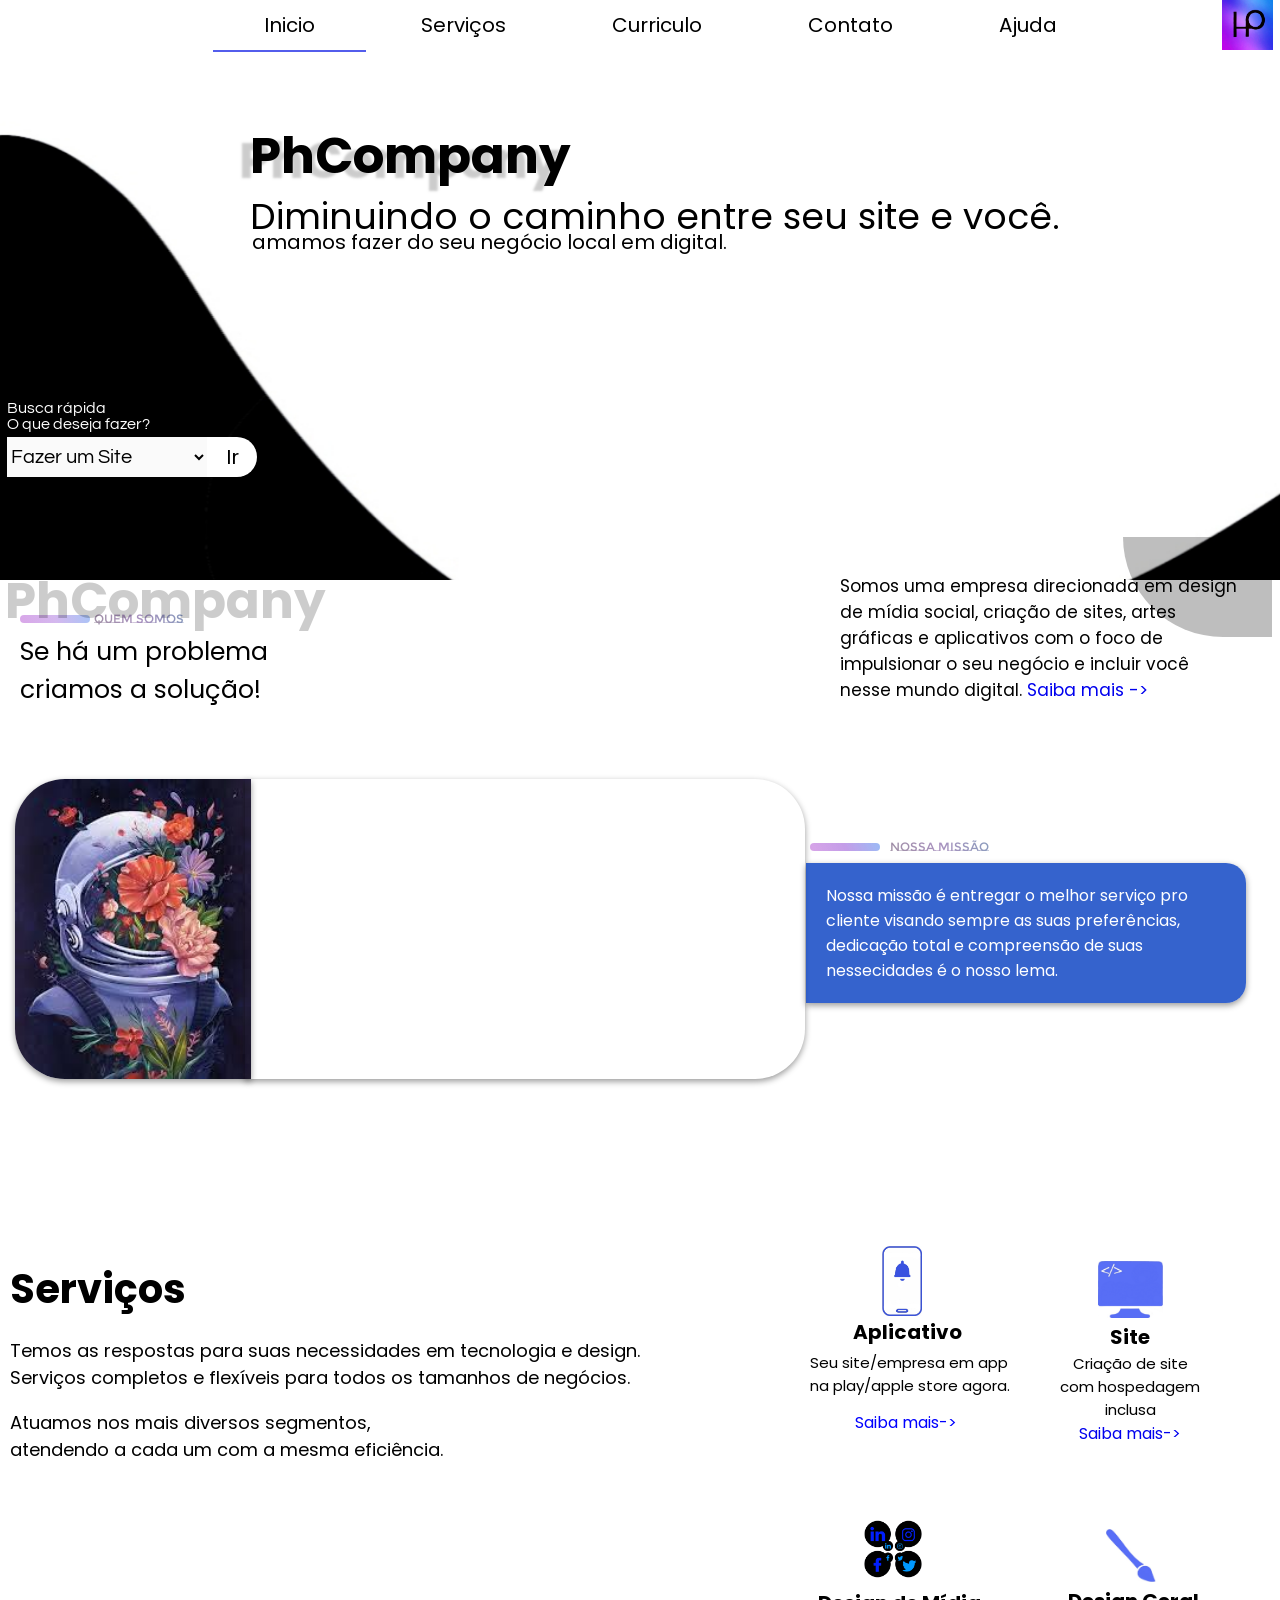
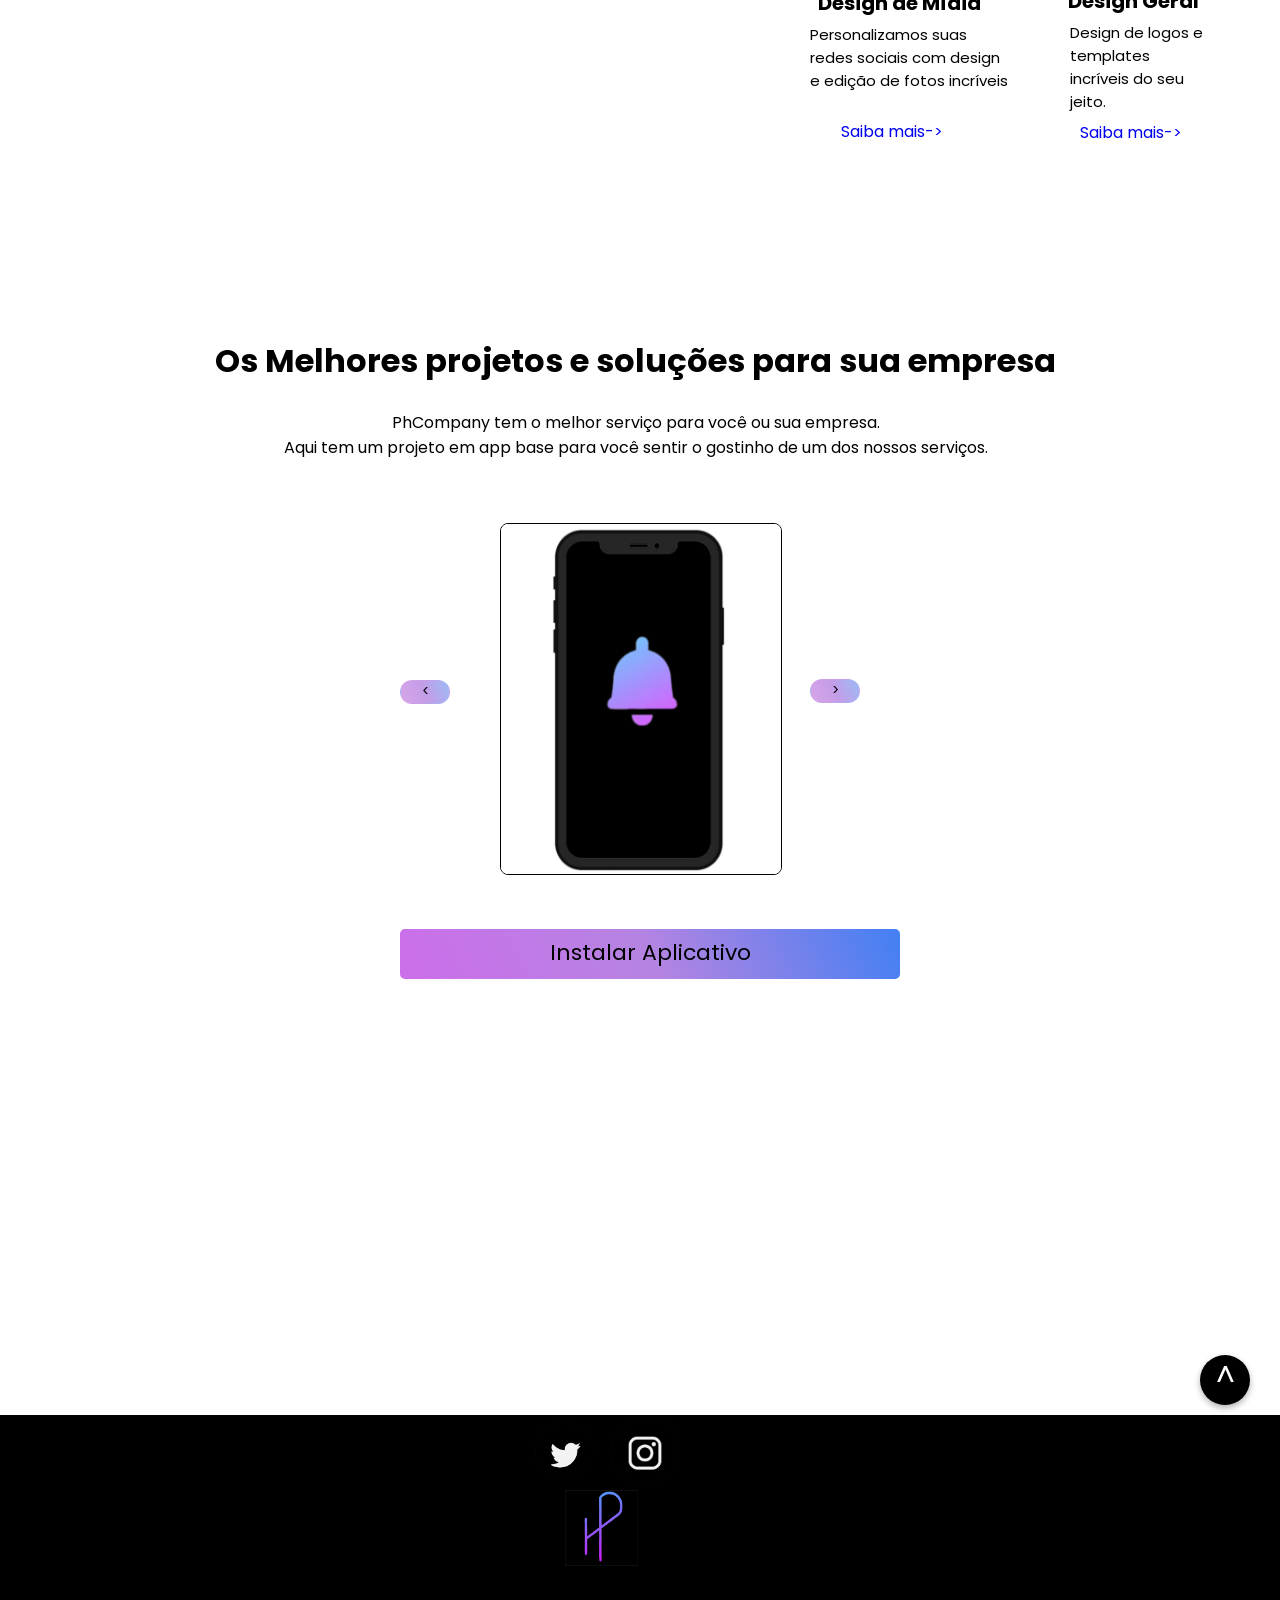
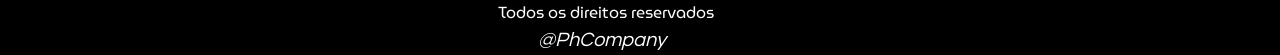
<file: index.html>
<!DOCTYPE html >
<html lang="pt-br" onload="teste()">
<head>
    <meta charset="UTF-8">
    <link rel="stylesheet" href="blog.css">
    <link href="https://fonts.googleapis.com/css2?family=Open+Sans&family=Roboto&display=swap" rel="stylesheet">
    <link href="https://fonts.googleapis.com/css2?family=Kanit:wght@300&family=Montserrat+Subrayada&family=Orbitron&family=Poppins:wght@300;400&&family=MuseoModerno:wght@300&family=Questrial&family=Raleway:wght@500&display=swap" rel="stylesheet">
    <meta name="viewport" content="width=device-width, initial-scale=1.0">
    <link style="border-radius: 100%;" rel="shortcut icon" href="logo2.jpg">
    <title>PhCompany</title>
</head>
<body onload="tamanho()">
    
    <div id="topo" >
        <ul id="topop">
            <li>
                <a id="iii" href="index.html" >Inicio</a>
            </li>
            <li>
                <a  href="serviços.html">Serviços</a>
            </li>
            <li>
                <a href="curriculo.html">Curriculo</a>
            </li>
            <li>
                <a href="contato.html">Contato</a>

            </li>
            <li>
                <a href="ajuda.html">Ajuda</a>

            </li>
        </ul>
    </div>
    <a href="https://www.instagram.com/_.phcompany._" target="_blank"><img src="logo2.jpg" alt="oi" id="topimg"></a>
    
    <img  src="topin.jpg" alt="topin" id="topin">
    <h1 id="titulofrio">PhCompany</h1>
    <h1 id="titulo">PhCompany</h1>
    <p class="ttt">
        
        
        Diminuindo o caminho entre seu site e você.
    </p>
    <br>
    <p id="poptt">
        amamos fazer do seu negócio local em digital. 
    </p>

    <div id="selec" >
        
        <select  name="oq" id="oq">
            
            <option class="opc" value="v1">Fazer um Site</option>
            <option class="opc" value="v2">Aplicativo</option>
            <option class="opc" value="v3">Design Geral</option>
            <option class="opc" value="v5">Design Mídia social</option>
        </select>
        <br>
        <p id="label">Busca rápida <br> O que deseja fazer?</p>
        
        <input type="button" id="play"  onclick="play()" value="Ir"  >
    </div>


    <br>
    <div class="topico" id="qmsomos">
        
        <p id="qmsomosp">Quem somos</p>
        <br>
        <p id="qmsomost">Se há um problema criamos a solução!</p>
        <p id="qmsomosinfo">Somos uma empresa direcionada em design de mídia social, criação de sites, artes gráficas e 
            aplicativos com o foco de impulsionar o seu negócio e incluir você nesse mundo digital. <a class="href"  target="_blank" href="serviços.html">Saiba mais -></a></p>
    </div>

    <br>
    <div class="decoration" id="blackunder"></div>
    <div class="decoration" id="blackunder2"></div>
    <br>
    <div id="contentt" >

    
        <div id="channel">
            <a href="https://www.youtube.com/channel/UC9-VW1M8GwXvrkzF152jdIA" target="_blank" ><img src="images.jpg" alt="logo" id="logoqmsomos"></a>

            <iframe id="videozinho" width="560" height="300" src="https://www.youtube.com/embed/1SSJ95ir4jY" frameborder="0" allow=" gyroscope; picture-in-picture" allowfullscreen></iframe>

        </div>
        <div class="topico" id="nossamissao"></div>
        <p class="topicop" id="nossamissaop">Nossa Missão</p>
        <div id="txtqmsomos">
            Nossa missão é entregar o melhor serviço pro cliente visando sempre as suas preferências, dedicação total e compreensão de suas nessecidades é o nosso lema.
        </div>
    </div>
    <br>
    <a  target="_blank" href="site">
        <div id="siteclass">
            
            <img src="sitel.jpg" class="image" id="siteimg" alt="site">
            <h1 id="siteclassh">Site</h1>
            <p id="siteclassp">Criação de site com hospedagem inclusa </p>
            <p class="href" name="oii">Saiba mais-></p>
        </div>
    </a>
    <br>
    <a  target="_blank" href="app">
        <div id="appclass">
            <img src="appl.jpg" alt="app" id="appimg">
            <h1 id="applh1">Aplicativo</h1>
            <p id="applclassp">Seu site/empresa em app na play/apple store agora.</p>
            
            <p class="href" name="oii" style="color:blue;" id="applhref">Saiba mais-></p>
        </div>
    </a>
    <a  target="_blank" href="designgeral">
        <div id="designgclass">
            <img src="designgerall.jpg" alt="designgeral" id="designgimg">
            <h1 id="designgh1">Design Geral</h1>
            
            <p id="designgp">Design de logos e templates incríveis do seu      jeito.</p>
            
            <p id="designgh" name="oii" class="href">Saiba mais-></p>

        </div>
    </a>
    <a  target="_blank" href="designm">
        <div id="designmclass">
            <img src="designmidial.png" id="designmimg" alt="designmidial">
            <h1 id="designmh1">Design de Mídia</h1>
            <p id="designmp">Personalizamos suas redes sociais com design e edição de fotos incríveis</p>
            <p id="designmh" name="oii" class="href">Saiba mais-></p>
        </div>
    </a>
    <div id="serviçost">
        <h1 id="serviçosh1">Serviços</h1>
        <br>
        <p class="serviçosp">Temos as respostas para suas necessidades em tecnologia e design. <br> Serviços completos e flexíveis para todos os tamanhos de negócios.
        </p><br>
        <p class="serviçosp">Atuamos nos mais diversos segmentos, <br> atendendo a cada um com a mesma eficiência.</p>
            
    </div>
    <br>
    
    <div id="projetotop">
        <div id="projetotopmarcaçao"></div>
        <h1 id="projetotoph1">Os Melhores projetos e soluções para sua empresa</h1>
        <br>
        <p id="projetotopp">PhCompany tem o melhor serviço para você ou sua empresa. </p>
        <p id="projetotopp2">Aqui tem um projeto em app base para você sentir o gostinho de um dos nossos serviços.</p>
    </div>
    <br>
    <br>
    <div id="imagensapp">
        <img src="maoprincipal.jpg" id="imagem"  width="280px" height="350px"  style="border:1px black solid;border-radius: 8px;" alt="">
        <input type="button" value="<" id="negativo" onclick="negative()">
        <input type="button" value=">" id="positivo"  onclick="positive()">
        
        <a onload="apptamanhodatela()" id="nta" href="Nout_1_1.0-1.apk" download="Nout"><div id="nt"> <p id="palavrinha">Instalar Aplicativo</p> </div></a>
    </div>
    
    <div id="fim">
       <a href=""><img id="instafim" class="fim" src="insta.png" alt="instagram"></a>
        <a href=""><img id="ttfim" class="fim" src="tt.png" alt="twiter"></a>
        <a href=""><img id="logodark"  src="nout.png" alt="logodark"></a>
        <p id="pfim" >Todos os direitos reservados</p>
        <p id="footerfim">@PhCompany</p>

    </div>
    <div id="voltar" onclick="voltar()">
        ^
    </div>
    
    <script src="blog.js"></script>
    <script src="pace.js"></script>
    <script src="bugs.js"></script>
</body>
</html>
</file>
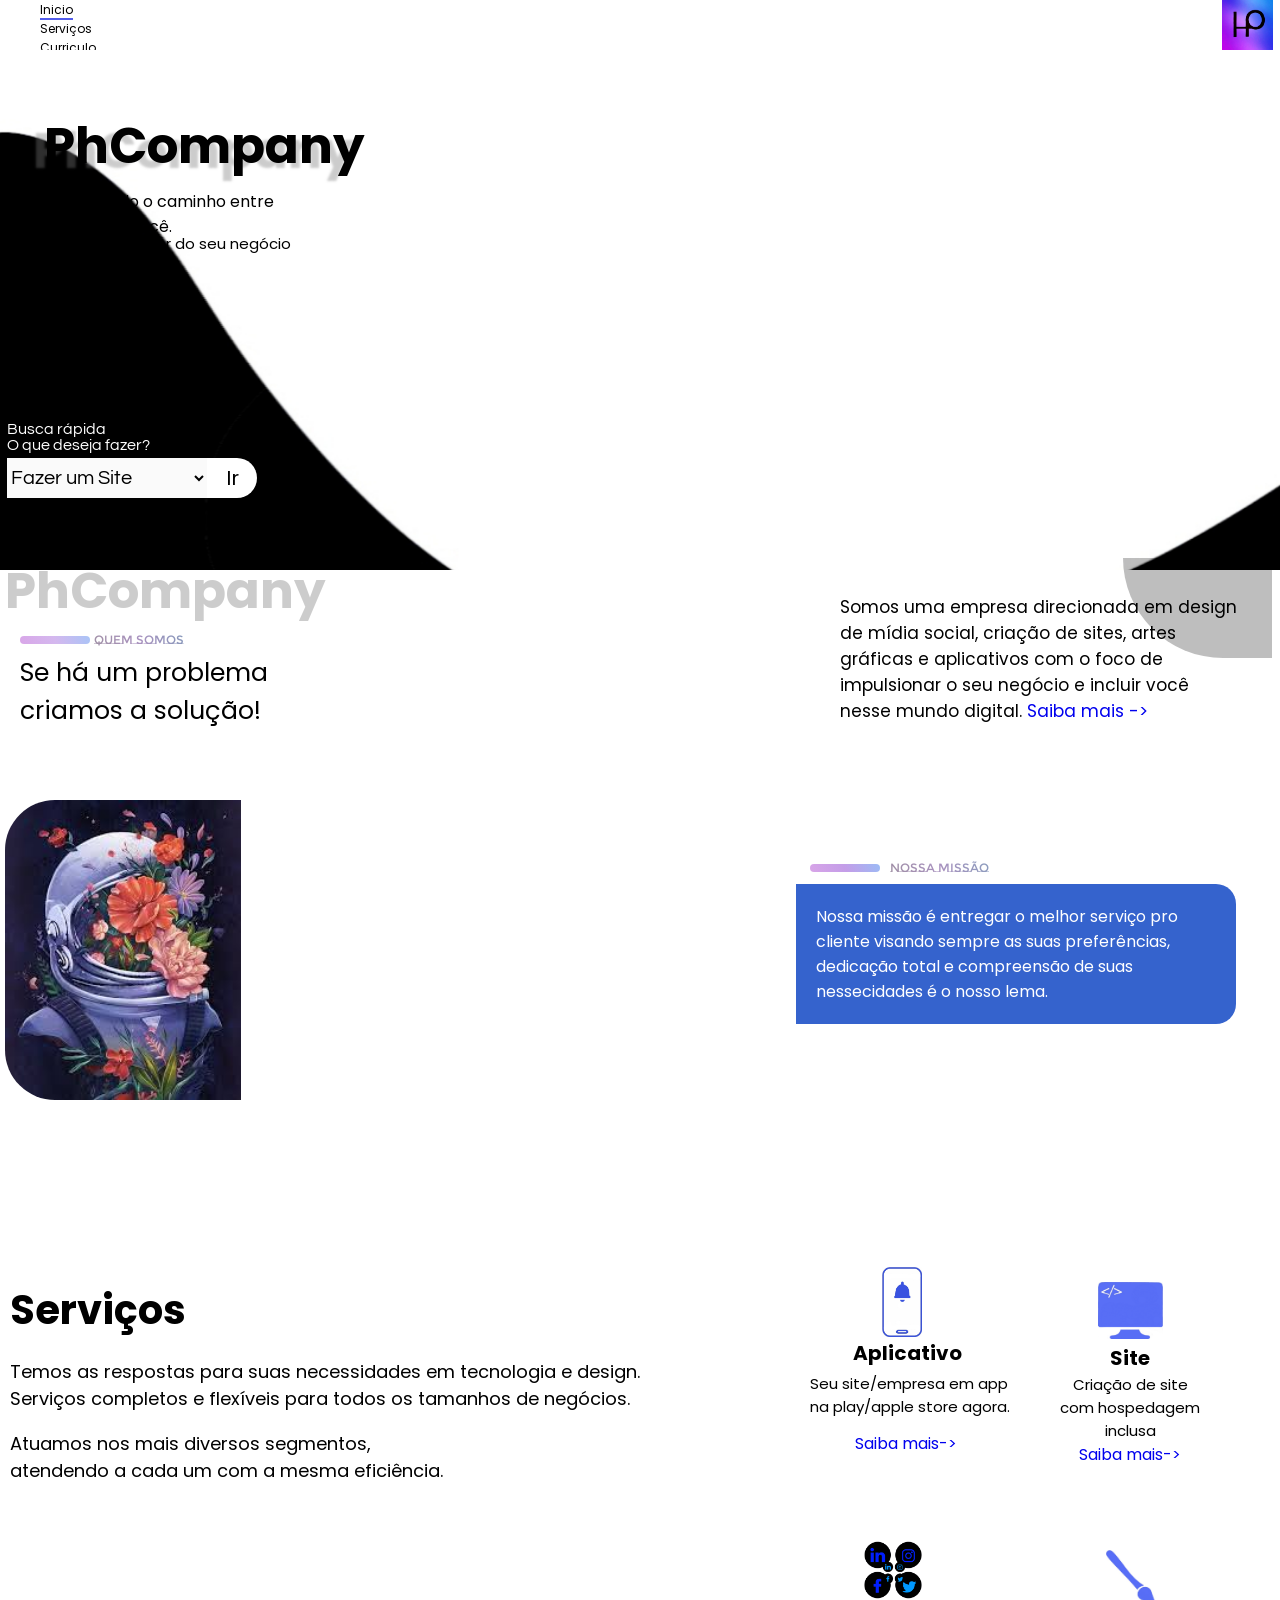
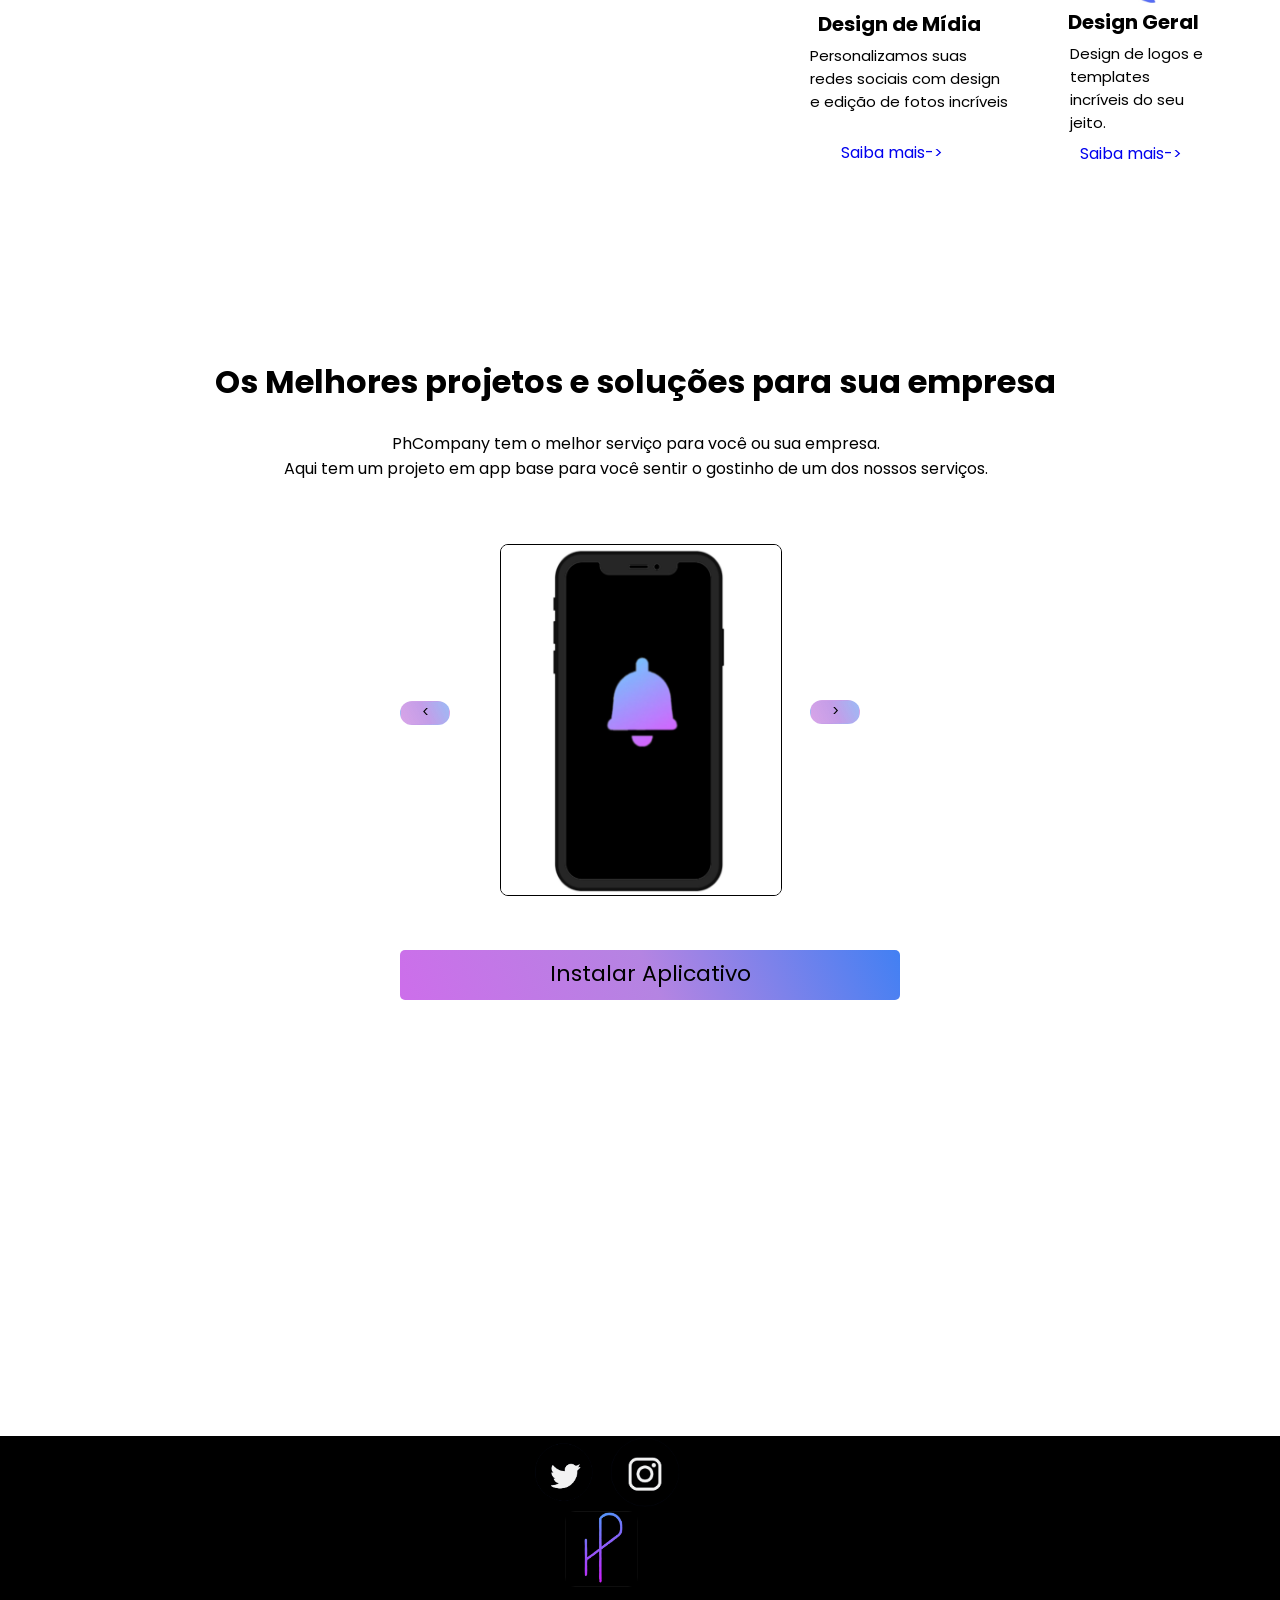
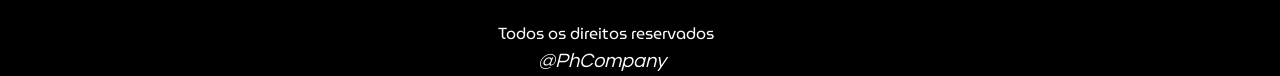
<file: mindex.html>
<!DOCTYPE html >
<html lang="pt-br" onload="teste()">
<head>
    <meta charset="UTF-8">
    <link rel="stylesheet" href="mblog.css">
    <link href="https://fonts.googleapis.com/css2?family=Open+Sans&family=Roboto&display=swap" rel="stylesheet">
    <link href="https://fonts.googleapis.com/css2?family=Kanit:wght@300&family=Montserrat+Subrayada&family=Orbitron&family=Poppins:wght@300;400&&family=MuseoModerno:wght@300&family=Questrial&family=Raleway:wght@500&display=swap" rel="stylesheet">
    <meta name="viewport" content="width=device-width, initial-scale=1.0">
    <link style="border-radius: 100%;" rel="shortcut icon" href="logo2.jpg">
    <title>PhCompany</title>
</head>
<body onload="tamanho()">
    
    <div id="topo">
        <ul id="topop">
            <li>
                <a id="iii" href="index.html" >Inicio</a>
            </li>
            <li>
                <a  href="serviços.html">Serviços</a>
            </li>
            <li>
                <a href="curriculo.html">Curriculo</a>
            </li>
            <li>
                <a href="contato.html">Contato</a>

            </li>
            <li>
                <a href="ajuda.html">Ajuda</a>

            </li>
        </ul>
    </div>
    <a href="https://www.instagram.com/_.phcompany._" target="_blank"><img src="logo2.jpg" alt="oi" id="topimg"></a>
    
    <img onload="teste()" src="topin.jpg" alt="topin" id="topin">
    <h1 id="titulofrio">PhCompany</h1>
    <h1 id="titulo">PhCompany</h1>
    <p class="ttt">
        
        
        Diminuindo o caminho entre seu site e você.
    </p>
    <br>
    <p id="poptt">
        amamos fazer do seu negócio local em digital. 
    </p>

    <div id="selec" onload="teste()">
        
        <select  name="oq" id="oq">
            
            <option class="opc" value="v1">Fazer um Site</option>
            <option class="opc" value="v2">Aplicativo</option>
            <option class="opc" value="v3">Design Geral</option>
            <option class="opc" value="v5">Design Mídia social</option>
        </select>
        <br>
        <p id="label">Busca rápida <br> O que deseja fazer?</p>
        
        <input type="button" id="play"  onclick="play()" value="Ir"  >
    </div>


    <br>
    <div class="topico" id="qmsomos">
        
        <p id="qmsomosp">Quem somos</p>
        <br>
        <p id="qmsomost">Se há um problema criamos a solução!</p>
        <p id="qmsomosinfo">Somos uma empresa direcionada em design de mídia social, criação de sites, artes gráficas e 
            aplicativos com o foco de impulsionar o seu negócio e incluir você nesse mundo digital. <a class="href"  target="_blank" href="contato">Saiba mais -></a></p>
    </div>

    <br>
    <div class="decoration" id="blackunder"></div>
    <div class="decoration" id="blackunder2"></div>
    <br>
    <div id="contentt" onload="teste()">

    
        <div id="channel">
            <a href="https://www.youtube.com/channel/UC9-VW1M8GwXvrkzF152jdIA" target="_blank" ><img src="images.jpg" alt="logo" id="logoqmsomos"></a>

            <iframe id="videozinho" width="560" height="300" src="https://www.youtube.com/embed/1SSJ95ir4jY" frameborder="0" allow=" gyroscope; picture-in-picture" allowfullscreen></iframe>

        </div>
        <div class="topico" id="nossamissao"></div>
        <p class="topicop" id="nossamissaop">Nossa Missão</p>
        <div id="txtqmsomos">
            Nossa missão é entregar o melhor serviço pro cliente visando sempre as suas preferências, dedicação total e compreensão de suas nessecidades é o nosso lema.
        </div>
    </div>
    <br>
    <a  target="_blank" href="site">
        <div id="siteclass">
            
            <img src="sitel.jpg" class="image" id="siteimg" alt="site">
            <h1 id="siteclassh">Site</h1>
            <p id="siteclassp">Criação de site com hospedagem inclusa </p>
            <p class="href">Saiba mais-></p>
        </div>
    </a>
    <br>
    <a  target="_blank" href="app">
        <div id="appclass">
            <img src="appl.jpg" alt="app" id="appimg">
            <h1 id="applh1">Aplicativo</h1>
            <p id="applclassp">Seu site/empresa em app na play/apple store agora.</p>
            
            <p class="href" id="applhref">Saiba mais-></p>
        </div>
    </a>
    <a  target="_blank" href="designgeral">
        <div id="designgclass">
            <img src="designgerall.jpg" alt="designgeral" id="designgimg">
            <h1 id="designgh1">Design Geral</h1>
            
            <p id="designgp">Design de logos e templates incríveis do seu      jeito.</p>
            
            <p id="designgh" class="href">Saiba mais-></p>

        </div>
    </a>
    <a  target="_blank" href="designm">
        <div id="designmclass">
            <img src="designmidial.png" id="designmimg" alt="designmidial">
            <h1 id="designmh1">Design de Mídia</h1>
            <p id="designmp">Personalizamos suas redes sociais com design e edição de fotos incríveis</p>
            <p id="designmh" class="href">Saiba mais-></p>
        </div>
    </a>
    <div id="serviçost">
        <h1 id="serviçosh1">Serviços</h1>
        <br>
        <p class="serviçosp">Temos as respostas para suas necessidades em tecnologia e design. <br> Serviços completos e flexíveis para todos os tamanhos de negócios.
        </p><br>
        <p class="serviçosp">Atuamos nos mais diversos segmentos, <br> atendendo a cada um com a mesma eficiência.</p>
            
    </div>
    <br>
    
    <div id="projetotop">
        <div id="projetotopmarcaçao"></div>
        <h1 id="projetotoph1">Os Melhores projetos e soluções para sua empresa</h1>
        <br>
        <p id="projetotopp">PhCompany tem o melhor serviço para você ou sua empresa. </p>
        <p id="projetotopp2">Aqui tem um projeto em app base para você sentir o gostinho de um dos nossos serviços.</p>
    </div>
    <br>
    <br>
    <div id="imagensapp">
        <img src="maoprincipal.jpg" id="imagem"  width="280px" height="350px"  style="border:1px black solid;border-radius: 8px;" alt="">
        <input type="button" value="<" id="negativo" onclick="negative()">
        <input type="button" value=">" id="positivo"  onclick="positive()">
        
        <a onload="apptamanhodatela()" id="nta" href="Nout_1_1.0-1.apk" download="Nout"><div id="nt"> <p id="palavrinha">Instalar Aplicativo</p> </div></a>
    </div>
    
    <div id="fim">
       <a href=""><img id="instafim" class="fim" src="insta.png" alt="instagram"></a>
        <a href=""><img id="ttfim" class="fim" src="tt.png" alt="twiter"></a>
        <a href=""><img id="logodark"  src="nout.png" alt="logodark"></a>
        <p id="pfim" >Todos os direitos reservados</p>
        <p id="footerfim">@PhCompany</p>

    </div>
    
    <script src="mblog.js"></script>
    <script src="pace.js"></script>
</body>
</html>
</file>
<file: blog.css>
* {
    margin: 0;
    
}
html {
    scroll-behavior: smooth;
}
body{
    /*background-image: url(../arquiteturacm/fundo.png);
    object-fit: cover;
    background-position: top;
    background-repeat: no-repeat;
    background-size: cover;
    background-attachment: fixed;*/
    background-color: rgb(255, 255, 255);
    flex-grow: 1;
    
    

}
#selec {
    margin-top: 180px;
    transition: all .3s;    flex-grow: 1;
    outline:none;
}
select#oq {
    text-decoration: none;
    transition: all .3s;
    font-family: 'Questrial', sans-serif;
    font-size: 20px;
    outline:none;
    width: 200px;
    height: 40px;
    margin-left: 7px;
    background-color: rgba(255, 255, 255, 0.979);
    color: rgb(0, 0, 0);
    border: none;
    border: 1px transparent black;
    cursor: pointer;    flex-grow: 1;
    overflow: hidden;
    
    
}
select#oq:hover {
    background-color: rgba(0, 0, 0, 0.993);
    transition: all .3s;
    outline:none;
    color: rgb(61, 78, 235);    flex-grow: 1;
}
input#play {
    background-color: rgb(255, 255, 255);
    border: none;
    font-family: 'Poppins', sans-serif;
    font-size: 20px;
    height: 40px;
    width: 50px;
    position: absolute;
    color: rgb(0, 0, 0);    flex-grow: 1;
    margin-top: -40px;
    outline:none;
    border: 1px;
    margin-left: 207px;
    cursor: pointer;
    border-top-right-radius: 20px;
    border-bottom-right-radius: 20px;
    transition: all .3s;
}
#topimg {
    width: 51px;
    position: fixed;
    margin-top: -1px;
    margin-left: 1222px;    flex-grow: 1;
    transition: ease 1s;
    filter: contrast(120%);
    outline:none;
}
#play:hover {
    background-color: rgb(0, 0, 0);
    color: rgb(24, 53, 182);
    transition: all .3s;    flex-grow: 1;
    outline:none;
}
#play:active {
    outline: none;
    color: white;
    background-color: blue;
}
p#label {
    position: absolute;
    cursor: default;
    margin-top: -77px;
    outline:none;
    margin-left: 6.5px;
    transition: all .3s;
    color: rgb(255, 255, 255);
    font-family: 'Questrial', sans-serif;    flex-grow: 1;
}
.opc {
    text-decoration: none;
    cursor: pointer;
    transition: all .3s;
    color: rgb(255, 255, 255);
    outline:none;
    background-color: rgb(0, 0, 0);    flex-grow: 1;
    border: none;
}


#topin {
    cursor: default;
    width: 100%;
    outline:none;
    height: 610px;
    transition: all .3s;
    margin-top: -30px;    flex-grow: 1;

   
}
div#qmsomos {
    background:  linear-gradient(65deg,  rgba(173, 65, 206, 0.466), rgba(137, 60, 209, 0.363), rgba(46, 112, 235, 0.411) );
    border-radius: 10px;
    width: 70px;    flex-grow: 1;
    margin-left: 20px;
    outline:none;
    cursor: text;
    margin-top: 120px;
    height: 8px;
}
div#nossamissao {
    position: absolute;
    margin-left: 810px;    flex-grow: 1;
    outline:none;
    margin-top: -240px;
}
.topico {
    background:  linear-gradient(65deg,  rgba(173, 65, 206, 0.473), rgba(137, 60, 209, 0.5), rgba(46, 112, 235, 0.479));
    border-radius: 10px;
    width: 70px;
    flex-grow: 1;

    cursor: text;outline:none;
    height: 8px;
}
p#qmsomosp {

    width: auto;
    position: absolute;    flex-grow: 1;
    color:transparent;
    -webkit-background-clip: text;outline:none;
    background-clip: text;
    cursor: default;
    background-image: linear-gradient(65deg,  rgba(41, 5, 53, 0.445), rgba(70, 20, 117, 0.466), rgba(11, 48, 117, 0.493)) ;
    font-size: 12px;
    margin-left: 74px;
    margin-top: -4px;   
    font-family: 'Montserrat Subrayada', sans-serif;
}
#appclass {
    width: 150px;
    background-color: rgba(255, 255, 255, 0);
    margin-left: 830px;
    margin-top: 130px;    flex-grow: 1;outline:none;
    position: absolute;
    height: 200px;
}
#applh1 {
    font-family: 'Poppins', sans-serif;
    color: black;    flex-grow: 1;
    text-decoration: underline rgb(255, 255, 255);outline:none;
    margin-top: -3px;
    margin-left: 23px;
    font-size: 20px;
}
#applhref {
    margin-left: 25px;
    margin-top: 13.4px;    flex-grow: 1;
    text-decoration: underline white;outline:none;
}
#applhref:hover {
    text-decoration: underline rgb(0, 37, 250);    flex-grow: 1;
}
#applclassp {
    font-family: 'Poppins', sans-serif;    flex-grow: 1;
    color: black;outline:none;
    margin-left: -20px;
    margin-top: 4px;
    width: 213px;
    text-decoration: underline rgb(255, 255, 255);
    font-size: 15px;
}
#nossamissaop {
    margin-left: 890px;    flex-grow: 1;outline:none;
    margin-top: -244px;
    font-size: 12px;
}
#appimg {
    width: 40px;
    margin-top: -3px;    flex-grow: 1;
    margin-left: 52px;
    outline:none;
}
#siteclass {
    width: 160px;
    background-color: rgba(255, 255, 255, 0);
    height: 220px;outline:none;
    margin-top: 150px;
    position: absolute;    flex-grow: 1;

    text-align: center;
    transition: all .5s;
    margin-left: 1050px; 


}

#siteclass:hover {
    transition: all .5s;
    outline:none;
    color: rgb(0, 68, 255);    flex-grow: 1;
 
    
}


#siteclassh {
    font-size: 20px;
    outline:none;
    font-family: 'Poppins', sans-serif;
    color: black;    flex-grow: 1;
}
#siteclassp {
    color: black;    flex-grow: 1;
    width: 150px;
    font-size: 15px;outline:none;
    margin-left: 5px;
    font-family: 'Poppins', sans-serif;
}
#designgh1 {
    font-family: 'Poppins', sans-serif;    flex-grow: 1;
    font-size: 20px;
    text-decoration: none;outline:none;
    color: black;
    margin-left: 8px;
}
#designgimg {
    width: 50px;    flex-grow: 1;outline:none;
    margin-left: 46px;
}
#siteimg {
    margin-top: 10px;    flex-grow: 1;
    width: 65px;
    outline:none;
}
#designgh{
    margin-top: 7px;
    margin-left: 20px;    flex-grow: 1;outline:none;
} 
#designgp {
    color: black;
    font-family: 'Poppins', sans-serif;outline:none;
    font-size: 15px;
    margin-top: 5px;    flex-grow: 1;
    margin-left: 10px;

}
#designmclass {
    width: 150px;
    height: 200px;
    position: absolute;    flex-grow: 1;
    margin-top: 400px;outline:none;
    margin-left: 818px;
    background-color: rgb(255, 255, 255, 0);
}
#designmh {
    margin-top: 27px;
    margin-left: 23px;    flex-grow: 1;outline:none;
}
#serviçost {
    position: absolute;
    margin-left: 10px;    flex-grow: 1;outline:none;
    margin-top: 140px;
}
.serviçosp {
    color: black;
    font-family: 'Poppins', sans-serif;outline:none;
    font-size: 18px;
}

#serviçosh1 {
    color: black;    flex-grow: 1;
    font-family: 'Poppins', sans-serif;outline:none;
    font-size: 40px;

}
#designmp {
    color: black;
    font-family: 'Poppins', sans-serif;
    font-size: 15px;    flex-grow: 1;outline:none;
    margin-left: -8px;
    margin-top: 5px;
    width: 200px;
}
#designmimg {
    width: 70px;
    margin-top: -5px;    flex-grow: 1;
    margin-left: 40px;outline:none;
}
#designmh1 {
    color: black;
    font-family: 'Poppins', sans-serif;
    width: 200px;    flex-grow: 1;outline:none;
    font-size: 20px;

}
#designgclass {
    background-color: rgba(255, 255, 255, 0);
    width: 150px;outline:none;
    margin-top: 410px;    flex-grow: 1;
    margin-left: 1060px;
    position: absolute;
    height: 200px;
}
.image {
    width: 60px;outline:none;
}
.topicop {
    width: auto;
    position: absolute;    flex-grow: 1;
    color:transparent;
    -webkit-background-clip: text;
    background-clip: text;outline:none;
    cursor: default;
    background-image: linear-gradient(65deg,  rgba(41, 5, 53, 0.446), rgba(70, 20, 117, 0.465), rgba(11, 48, 117, 0.479)) ;
    font-size: 12px;

    font-family: 'Montserrat Subrayada', sans-serif;
}

p#qmsomosinfo {
    width: 400px;    flex-grow: 1;
    margin-top: -60px;
    margin-left: 820px;outline:none;
    position: absolute;
    color: black;
    font-family: 'Poppins', sans-serif;
    font-size: 17px;
    cursor: default;
}
div#blackunder {
    position: absolute;
    width: 149px;outline:none;
    height: 100px;
    margin-top: -104px;    flex-grow: 1;
    border-bottom-left-radius: 200px;
    margin-left: 1123px;
    background-color: rgba(0, 0, 0, 0.253);
}
.decoration{
    position: absolute;    flex-grow: 1;outline:none;
    background-color: rgba(0, 0, 0, 0.253);
}
#titulofrio {
    color: rgba(0, 0, 0, 0.20);
    margin-top: -20px;
    margin-left: 5px;
    transition: all .2s;outline:none;
    font-size: 50px;    flex-grow: 1;
    font-family: 'Poppins', sans-serif;
    cursor: default;
}
#contentt {
    margin-top: 70px;    flex-grow: 1;outline:none;
}
#logoqmsomos {
    width: auto;
    height: 300px;
    border-top-left-radius: 50px;outline:none;
    border-bottom-left-radius: 50px;
    box-shadow: 0px 2.5px 6px rgba(0, 0, 0, 0.4);
    margin-top: 90px;    flex-grow: 1;
    transition: all .6s;
    margin-left: 20px;
}
div#channel {
    width: 900px;
    margin-top: -40px;
    margin-left: -5px;    flex-grow: 1;outline:none;
}
#logoqmsomos:hover {
    transition: all .6s;
    border-top-left-radius: 6px;    flex-grow: 1;outline:none;
    border-bottom-left-radius: 6px;

}
#txtqmsomos {
    width: 400px;
    background-color: rgba(5, 62, 194, 0.808);    flex-grow: 1;
    box-shadow: 0px 2.5px 6px rgba(0, 0, 0, 0.4);
    border-bottom-right-radius: 20px;
    border-top-right-radius: 20px;outline:none;
    color: rgb(255, 255, 255);
    margin-left: 805.5px;
    margin-top: -220px;
    position: absolute;
    font-size: 16px;
    padding: 20px;
    font-family: 'Poppins', sans-serif;

}
#videozinho {
    margin-left: -10px;
    border-top-right-radius: 50px;
    box-shadow: 0px 2.5px 6px rgba(0, 0, 0, 0.4);
    border-bottom-right-radius: 50px;outline:none;
    transition: all .5s;    flex-grow: 1;
}
#videozinho:hover {
    transition: all .5s;
    border-top-right-radius: 5px;    flex-grow: 1;
    box-shadow: 0px 2.5px 6px rgba(0, 0, 0, 0.4);
    border-bottom-right-radius: 5px;outline:none;
}
#titulo {
    color: rgb(0, 0, 0);
    margin-top: -520px;
    text-shadow: -0.22em 0.1em 0.05em rgba(121, 121, 121, 0.383);
    margin-left: 250px;
    transition: all .2s;    flex-grow: 1;outline:none;
    font-size: 50px;
    font-family: 'Poppins', sans-serif;
    position: absolute;
    cursor: default;
}
div#blackunder2 {
    flex-grow: 1;outline:none;
}
p#qmsomost {
    font-family: 'Poppins', sans-serif;
    color: rgb(0, 0, 0);
    width: 350px;outline:none;
    font-size: 25px;    flex-grow: 1;
    position: absolute;
}
.href {
    text-decoration: none;    flex-grow: 1;
    font-family: 'Poppins', sans-serif;outline:none;
}
.href:hover {
    text-decoration: underline;    flex-grow: 1;outline:none;
    font-family: 'Poppins', sans-serif;
}
.ttt {
    color: black;    flex-grow: 1;outline:none;
    margin-top: -450px;
    margin-left: 250px;
    transition: all .2s;
    font-size: 36px;
    font-family: 'Poppins', sans-serif;
    cursor: default;

}
#poptt {
    color: black;
    margin-left: 252px;

    margin-top: -35px;    flex-grow: 1;outline:none;
    font-size: 20px;
 
    font-family: 'Poppins', sans-serif;

}
#projetotop {
    position: absolute;    flex-grow: 1;
    margin-top: 800px;outline:none;
    margin-left: 215px;
    text-align: center;
    font-family: 'Poppins', sans-serif;
    background-color: rgba(255, 255, 255, 0);
}
.back{
    background-color: rgba(255, 255, 255, 0);outline:none;
}
#imagensapp {
    background-color: rgba(0, 0, 255, 0);
    
    margin-top: 950px;
    margin-left: 500px;outline:none;
    width: 250px;    flex-grow: 1;
    height: 320px;
}

#topo.menuFixo{
    width: 100%;
    height: 52px;outline:none;
    display: flex;
    justify-content: center;    flex-grow: 1;
    /*border-bottom: 1px solid rgb(0, 0, 0);*/
    align-items: center;
    background-color: rgba(0, 0, 0, 0.699);
    overflow: hidden;
    position: fixed ;  
    transition: all .5s;
}
#negativo {
    font-family: 'Poppins', sans-serif;outline:none;
    color: rgb(0, 0, 0);
    width: 50px;
    border: 1px solid rgba(255, 255, 255, 0);
    position: absolute;
    border-radius: 20px;
    flex-grow: 1;
    background:  linear-gradient(65deg,  rgba(173, 65, 206, 0.473), rgba(137, 60, 209, 0.5), rgba(46, 112, 235, 0.479));
    margin-left: -100px;
    margin-top: -198.9px;
    cursor: pointer;
    transition: all 1s;
}
#positivo {
    font-family: 'Poppins', sans-serif;
    color: rgb(0, 0, 0);
    width: 50px;
    border: 1px solid rgba(255, 255, 255, 0);
    border-radius: 20px;
    background:  linear-gradient(65deg,  rgba(173, 65, 206, 0.473), rgba(137, 60, 209, 0.5), rgba(46, 112, 235, 0.479));
    margin-left: 310px;
    margin-top: -200px;    flex-grow: 1;
    transition: all 1s;outline:none;
    position: absolute;
    cursor: pointer;
}
#nt {
    font-family: 'Poppins', sans-serif;
    color: black;outline:none;
    font-size:22px;
    margin-top: 50px;
    border-radius: 5px;    flex-grow: 1;
    
    background:  linear-gradient(65deg,  rgba(194, 79, 230, 0.822), rgba(137, 60, 209, 0.63), rgb(66, 128, 243));
    width: 500px;
    height: 50px;
    transition: all .7s;
    margin-left: -100px;
}
#nt:hover {
    transition: all .4s;
    border-radius: 1em;
    outline:none;
    

}
p#palavrinha {
    margin-left: 150px;
    transition: all .2s;
    margin-top: 7px;
    position: absolute;    flex-grow: 1;outline:none;
}
#nta {
    color: black;
    transition: all .2s;outline:none;
    flex-grow: 1;
    text-decoration: underline rgba(255, 255, 255, 0);
}
p#palavrinha:hover {
    transition: all .7s;outline:none;
    color: rgb(0, 0, 0);
    text-decoration: underline rgb(255, 255, 255);
}
#positivo:hover {
    border-radius: 2px;
    cursor: pointer;outline:none;
    width: 58px;    flex-grow: 1;
    transition: all .2s;
}
#negativo:hover {
    border-radius: 2px;outline:none;
    transition: all .2s;    flex-grow: 1;
    width: 58px;
    cursor: pointer;
}
#negativo:active {
    background-color: black;
    color: white;
}
#positivo:active {
    background-color: black;
    color: white;
}
#topo {
    width: 100%;
    height: 50px;outline:none;
    display: flex;
    justify-content: center;    flex-grow: 1;
    color: white;
    align-items: center;
    background-color: rgba(155, 151, 151, 0);
    transition: all .5s;
    position: fixed ;
    overflow: hidden;
}

#topo ul {
    list-style: none;
    margin: 0;
    position: absolute ;    flex-grow: 1;
    text-decoration: none;
    cursor: pointer;outline:none;
    transition: all .4s;
    text-align: center;



}

#topo ul li {
    display: inline-block;
    list-style: none;
    display: inline;outline:none;
    text-decoration: none;

    flex-grow: 1;
}
#topo ul li a {
    padding: 10px 51px;
    font-family: 'Poppins', sans-serif;
    color: rgb(0, 0, 0);outline:none;
    font-size: 20px;
    display: inline-block;
    text-decoration: none;
    transition: all .5s;
    flex-grow: 1;
    
}
#topo.menuFixo ul li a {
    padding: 10px 50px;
    font-family: 'Poppins', sans-serif;
    color: rgb(255, 255, 255);
    font-size: 20px;outline:none;
    flex-grow: 1;
    display: inline-block;
    text-decoration: none;
    transition: all .4s;
    
}
#topo ul li a:hover {
    color:rgb(255, 255, 255) ;
    transition: color .3;outline:none;
    background-color: rgba(0, 0, 0, 0.678);
    flex-grow: 1;
    
    transition:  background-color .5s;
    

    

}
#topo.menuFixo ul li a:hover {
    color: rgb(61, 78, 235);outline:none;
    transition: color .3;
    background-color: rgb(255, 255, 255);
    
    flex-grow: 1;
    transition:  background-color .5s;
    

    

}
#iii {
    border-bottom: 2px solid rgb(83, 93, 236);outline:none;
    transition: all .2s;    flex-grow: 1;
}
section#content{
    margin-top: 300px;
    width: 700px;    flex-grow: 1;outline:none;
    text-align: center;
    border-radius: 20px;
    margin-left: auto ;
    margin-right: auto;
    height: auto;
    background-color: rgba(92, 91, 91, 0.671);

}
::-webkit-scrollbar {
    width: 5px;outline:none;
    flex-grow: 1;
}

::-webkit-scrollbar-track {
    background:  rgba(255, 255, 255, 0);
    transition: all .5s;    flex-grow: 1;outline:none;
}

  
::-webkit-scrollbar-thumb {
    background: transparent;
    transition: all .5s;    flex-grow: 1;outline:none;
    border-radius: 10px;
    background-color: rgba(8, 8, 8, 0.534);
}
::-webkit-scrollbar-thumb:hover {
    background: transparent;
    border-radius: 20px;
    transition: all .5s;    flex-grow: 1;outline:none;
    background-color: rgb(8, 8, 8);
}

.titulo-content {
    font-family: 'Questrial', sans-serif;    flex-grow: 1;
    font-size: 20px;outline:none;
}
h1#wel {
    font-family: 'Montserrat Subrayada', sans-serif;
    font-size: 45px;    flex-grow: 1;outline:none;
    color: rgb(255, 255, 255);
    margin-top: 200px;
    margin-left: 520px;
    margin-right: auto;
}
h2#wel {
    font-family: 'MuseoModerno', cursive;outline:none;
    font-size: 26px;    flex-grow: 1;
    color: rgb(255, 255, 255);
    margin-left: 400px;

}   
.lel {
    text-decoration: none;
    color: rgb(255, 255, 255);    flex-grow: 1;outline:none;

}
.lel:hover {
    color: rgb(112, 112, 112);    flex-grow: 1;outline:none;
    transition: color .2s;
}
div#fim {
    width: 100%;
    height: auto;outline:none;
    border-top: 2px solid white;
    background-color: rgba(37, 37, 37, 0.205);
    margin-top: 570px;
    flex-grow: 1;
    color: white;
}
#zap {
    width: 15px;
    position: absolute;
    margin-left: 5px;outline:none;
    margin-top: -3px;
    flex-grow: 1;
    
}
#ph {
    width: 15px;
    position: absolute;
    filter: contrast(150%);outline:none;
    margin-left: 5px;    flex-grow: 1;
    margin-top: -8px;
}
#gmail {
    width: 20px;
    position: absolute;
    margin-top: 35px;    flex-grow: 1;
    margin-left: 2px;outline:none;

}
#fimh1 {
    font-family: 'Kanit', sans-serif;
    
    margin-left: 30px;    flex-grow: 1;outline:none;
    font-size: 15px;
}
#foot {
    font-family: 'Kanit', sans-serif;
    margin-top: -8px;
    margin-left: 30px;
    font-size: 12px;    flex-grow: 1;outline:none;
}
p#email {
    position: absolute;
    font-family: 'Kanit', sans-serif;
    margin-left: 30px;
    margin-top: 35px;
    font-size: 12px;    flex-grow: 1;outline:none;
}
p#zap {
    font-family: 'Kanit', sans-serif;
    margin-top: -5px;
    margin-left: 30px;    flex-grow: 1;outline:none;
    font-size: 12px;
    width: auto;
    position: absolute;
}
.pace {
    -webkit-pointer-events: none;    flex-grow: 1;outline:none;
    pointer-events: none;
  
    -webkit-user-select: none;
    -moz-user-select: none;
    user-select: none;    flex-grow: 1;outline:none;
}
  
.pace-inactive {
    display: none;
    flex-grow: 1;outline:none;
}
  
.pace .pace-progress {
    background: blue;
    position: fixed;
    z-index: 2000;
    top: 0;    flex-grow: 1;outline:none;
    right: 100%;
    width: 100%;
    height: 3px;
}
div#fim {
    width: 100%;
    background-color: black;outline:none;
    height: 15em;
    transition: all .5s;

}
img#instafim {
    width: 70px;
    margin-left: 610px;outline:none;
    position: absolute;
    transition: all .2s;

}
img#instafim:hover {
    width: 75px;
    margin-top: -2px;outline:none;
    transition: all .2s;

}
img#ttfim {
    width: 70px;
    margin-left: 530px;
    margin-top: 0px;outline:none;
    position: absolute;
    transition: all .2s;

}
img#ttfim:hover {
    width: 75px;
    margin-top: -4px;
    transition: all .2s;outline:none;

}
div#voltar {
    background-color: rgb(0, 0, 0) ;
    color: rgb(255, 255, 255);
    font-family: 'Poppins', sans-serif;
    margin-left: 1200px;
    text-align: center;
    font-size: 30px;
    position: absolute ;
    box-shadow: 0px 3px 6px rgba(0, 0, 0, 0.301);
    cursor: pointer;
    width: 50px;
    margin-top: -300px;
    height: 50px;
    border-radius: 100%;
}
img#logodark {
    width: 73px;
    
    border: none;outline:none;
    transition: all .5s;

    margin-left: 565px;
    margin-top: 75px;
    position: absolute;
}
img#logodark:hover {
    border-radius: 5px;
    
    transition: all .5s;outline:none;

}
p#pfim {
    font-family: 'MuseoModerno', cursive;
    position: absolute;outline:none;
    margin-top: 185px;
    margin-left: 498px;
    transition: all .5s;

}
p#footerfim {
    font-style: italic;
    position: absolute;
    margin-top: 215px;
    font-family: 'Questrial', sans-serif;outline:none;
    font-size: 20px;
    margin-left: 538px;
    transition: all .5s;
}

/*font-family: 'Kanit', sans-serif;

font-family: 'Montserrat Subrayada', sans-serif;

font-family: 'Orbitron', sans-serif;

font-family: 'Poppins', sans-serif;

font-family: 'MuseoModerno', cursive;

font-family: 'Questrial', sans-serif;

font-family: 'Open Sans', sans-serif;
font-family: 'Roboto', sans-serif;

rgb(195, 130, 91)

background: linear-gradient(to right, blue 50%, red 0);

*/
</file>
<file: mblog.css>
* {
    margin: 0;
    
}
body{
    /*background-image: url(../arquiteturacm/fundo.png);
    object-fit: cover;
    background-position: top;
    background-repeat: no-repeat;
    background-size: cover;
    background-attachment: fixed;*/
    background-color: rgb(255, 255, 255);
    flex-grow: 1;
    
    

}
#selec {
    margin-top: 180px;
    transition: all .3s;    flex-grow: 1;
}
select#oq {
    text-decoration: none;
    transition: all .3s;
    font-family: 'Questrial', sans-serif;
    font-size: 20px;
    width: 200px;
    height: 40px;
    margin-left: 7px;
    background-color: rgba(255, 255, 255, 0.979);
    color: rgb(0, 0, 0);
    border: none;
    border: 1px transparent black;
    cursor: pointer;    flex-grow: 1;
    overflow: hidden;
    
    
}
select#oq:hover {
    background-color: rgba(0, 0, 0, 0.993);
    transition: all .3s;
    color: rgb(61, 78, 235);    flex-grow: 1;
}
input#play {
    background-color: rgb(255, 255, 255);
    border: none;
    font-family: 'Poppins', sans-serif;
    font-size: 20px;
    height: 40px;
    width: 50px;
    position: absolute;
    color: rgb(0, 0, 0);    flex-grow: 1;
    margin-top: -40px;
    border: 1px;
    margin-left: 207px;
    cursor: pointer;
    border-top-right-radius: 20px;
    border-bottom-right-radius: 20px;
    transition: all .3s;
}
#topimg {
    width: 51px;
    position: fixed;
    margin-top: -1px;
    margin-left: 1222px;    flex-grow: 1;
    transition: ease 1s;
    filter: contrast(120%);
}
#play:hover {
    background-color: rgb(0, 0, 0);
    color: rgb(24, 53, 182);
    transition: all .3s;    flex-grow: 1;
}
p#label {
    position: absolute;
    cursor: default;
    margin-top: -77px;
    margin-left: 6.5px;
    transition: all .3s;
    color: rgb(255, 255, 255);
    font-family: 'Questrial', sans-serif;    flex-grow: 1;
}
.opc {
    text-decoration: none;
    cursor: pointer;
    transition: all .3s;
    color: rgb(255, 255, 255);
    background-color: rgb(0, 0, 0);    flex-grow: 1;
    border: none;
}


#topin {
    cursor: default;
    width: 100%;
    height: 600px;
    transition: all .3s;
    margin-top: -30px;    flex-grow: 1;

   
}
div#qmsomos {
    background:  linear-gradient(65deg,  rgba(173, 65, 206, 0.466), rgba(137, 60, 209, 0.363), rgba(46, 112, 235, 0.411) );
    border-radius: 10px;
    width: 70px;    flex-grow: 1;
    margin-left: 20px;
    cursor: text;
    margin-top: 120px;
    height: 8px;
}
div#nossamissao {
    position: absolute;
    margin-left: 810px;    flex-grow: 1;
    margin-top: -240px;
}
.topico {
    background:  linear-gradient(65deg,  rgba(173, 65, 206, 0.473), rgba(137, 60, 209, 0.5), rgba(46, 112, 235, 0.479));
    border-radius: 10px;
    width: 70px;
    flex-grow: 1;

    cursor: text;
    height: 8px;
}
p#qmsomosp {

    width: auto;
    position: absolute;    flex-grow: 1;
    color:transparent;
    -webkit-background-clip: text;
    background-clip: text;
    cursor: default;
    background-image: linear-gradient(65deg,  rgba(41, 5, 53, 0.445), rgba(70, 20, 117, 0.466), rgba(11, 48, 117, 0.493)) ;
    font-size: 12px;
    margin-left: 74px;
    margin-top: -4px;   
    font-family: 'Montserrat Subrayada', sans-serif;
}
#appclass {
    width: 150px;
    background-color: rgb(255, 255, 255);
    margin-left: 830px;
    margin-top: 130px;    flex-grow: 1;
    position: absolute;
    height: 200px;
}
#applh1 {
    font-family: 'Poppins', sans-serif;
    color: black;    flex-grow: 1;
    text-decoration: underline rgb(255, 255, 255);
    margin-top: -3px;
    margin-left: 23px;
    font-size: 20px;
}
#applhref {
    margin-left: 25px;
    margin-top: 13.4px;    flex-grow: 1;
    text-decoration: underline white;
}
#applhref:hover {
    text-decoration: underline rgb(0, 37, 250);    flex-grow: 1;
}
#applclassp {
    font-family: 'Poppins', sans-serif;    flex-grow: 1;
    color: black;
    margin-left: -20px;
    margin-top: 4px;
    width: 213px;
    text-decoration: underline rgb(255, 255, 255);
    font-size: 15px;
}
#nossamissaop {
    margin-left: 890px;    flex-grow: 1;
    margin-top: -244px;
    font-size: 12px;
}
#appimg {
    width: 40px;
    margin-top: -3px;    flex-grow: 1;
    margin-left: 52px;

}
#siteclass {
    width: 160px;
    background-color: rgba(255, 255, 255, 0);
    height: 220px;
    margin-top: 150px;
    position: absolute;    flex-grow: 1;

    text-align: center;
    transition: all .5s;
    margin-left: 1050px; 


}

#siteclass:hover {
    transition: all .5s;

    color: rgb(0, 68, 255);    flex-grow: 1;
 
    
}


#siteclassh {
    font-size: 20px;

    font-family: 'Poppins', sans-serif;
    color: black;    flex-grow: 1;
}
#siteclassp {
    color: black;    flex-grow: 1;
    width: 150px;
    font-size: 15px;
    margin-left: 5px;
    font-family: 'Poppins', sans-serif;
}
#designgh1 {
    font-family: 'Poppins', sans-serif;    flex-grow: 1;
    font-size: 20px;
    text-decoration: none;
    color: black;
    margin-left: 8px;
}
#designgimg {
    width: 50px;    flex-grow: 1;
    margin-left: 46px;
}
#siteimg {
    margin-top: 10px;    flex-grow: 1;
    width: 65px;
    
}
#designgh{
    margin-top: 7px;
    margin-left: 20px;    flex-grow: 1;
} 
#designgp {
    color: black;
    font-family: 'Poppins', sans-serif;
    font-size: 15px;
    margin-top: 5px;    flex-grow: 1;
    margin-left: 10px;

}
#designmclass {
    width: 150px;
    height: 200px;
    position: absolute;    flex-grow: 1;
    margin-top: 400px;
    margin-left: 818px;
    background-color: rgb(255, 255, 255, 0);
}
#designmh {
    margin-top: 27px;
    margin-left: 23px;    flex-grow: 1;
}
#serviçost {
    position: absolute;
    margin-left: 10px;    flex-grow: 1;
    margin-top: 140px;
}
.serviçosp {
    color: black;
    font-family: 'Poppins', sans-serif;
    font-size: 18px;
}

#serviçosh1 {
    color: black;    flex-grow: 1;
    font-family: 'Poppins', sans-serif;
    font-size: 40px;

}
#designmp {
    color: black;
    font-family: 'Poppins', sans-serif;
    font-size: 15px;    flex-grow: 1;
    margin-left: -8px;
    margin-top: 5px;
    width: 200px;
}
#designmimg {
    width: 70px;
    margin-top: -5px;    flex-grow: 1;
    margin-left: 40px;
}
#designmh1 {
    color: black;
    font-family: 'Poppins', sans-serif;
    width: 200px;    flex-grow: 1;
    font-size: 20px;

}
#designgclass {
    background-color: rgba(255, 255, 255, 0);
    width: 150px;
    margin-top: 410px;    flex-grow: 1;
    margin-left: 1060px;
    position: absolute;
    height: 200px;
}
.image {
    width: 60px;
}
.topicop {
    width: auto;
    position: absolute;    flex-grow: 1;
    color:transparent;
    -webkit-background-clip: text;
    background-clip: text;
    cursor: default;
    background-image: linear-gradient(65deg,  rgba(41, 5, 53, 0.446), rgba(70, 20, 117, 0.465), rgba(11, 48, 117, 0.479)) ;
    font-size: 12px;

    font-family: 'Montserrat Subrayada', sans-serif;
}

p#qmsomosinfo {
    width: 400px;    flex-grow: 1;
    margin-top: -60px;
    margin-left: 820px;
    position: absolute;
    color: black;
    font-family: 'Poppins', sans-serif;
    font-size: 17px;
    cursor: default;
}
div#blackunder {
    position: absolute;
    width: 149px;
    height: 100px;
    margin-top: -104px;    flex-grow: 1;
    border-bottom-left-radius: 200px;
    margin-left: 1123px;
    background-color: rgba(0, 0, 0, 0.253);
}
.decoration{
    position: absolute;    flex-grow: 1;
    background-color: rgba(0, 0, 0, 0.253);
}
#titulofrio {
    color: rgba(0, 0, 0, 0.20);
    margin-top: -20px;
    margin-left: 5px;
    transition: all .2s;
    font-size: 50px;    flex-grow: 1;
    font-family: 'Poppins', sans-serif;
    cursor: default;
}
#contentt {
    margin-top: 70px;    flex-grow: 1;
}
#logoqmsomos {
    width: auto;
    height: 300px;
    border-top-left-radius: 50px;
    border-bottom-left-radius: 50px;
    margin-top: 90px;    flex-grow: 1;
    transition: all .6s;
    margin-left: 10px;
}
div#channel {
    margin-top: -40px;
    margin-left: -5px;    flex-grow: 1;
}
#logoqmsomos:hover {
    transition: all .6s;
    border-top-left-radius: 6px;    flex-grow: 1;
    border-bottom-left-radius: 6px;

}
#txtqmsomos {
    width: 400px;
    background-color: rgba(5, 62, 194, 0.808);    flex-grow: 1;
    border-bottom-right-radius: 20px;
    border-top-right-radius: 20px;
    color: rgb(255, 255, 255);
    margin-left: 796px;
    margin-top: -220px;
    position: absolute;
    font-size: 16px;
    padding: 20px;
    font-family: 'Poppins', sans-serif;

}
#videozinho {
    margin-left: -10px;
    border-top-right-radius: 50px;
    border-bottom-right-radius: 50px;
    transition: all .5s;    flex-grow: 1;
}
#videozinho:hover {
    transition: all .5s;
    border-top-right-radius: 5px;    flex-grow: 1;
    border-bottom-right-radius: 5px;
}
#titulo {
    color: rgb(0, 0, 0);
    margin-top: -520px;
    text-shadow: -0.22em 0.1em 0.05em rgba(121, 121, 121, 0.383);
    margin-left: 44px;
    transition: all .2s;    flex-grow: 1;
    font-size: 50px;
    font-family: 'Poppins', sans-serif;
    position: absolute;
    cursor: default;
}
div#blackunder2 {
    flex-grow: 1;
}
p#qmsomost {
    font-family: 'Poppins', sans-serif;
    color: rgb(0, 0, 0);
    width: 350px;
    font-size: 25px;    flex-grow: 1;
    position: absolute;
}
.href {
    text-decoration: none;    flex-grow: 1;
    font-family: 'Poppins', sans-serif;
}
.href:hover {
    text-decoration: underline;    flex-grow: 1;
    font-family: 'Poppins', sans-serif;
}
.ttt {
    color: black;    flex-grow: 1;
    margin-top: -440px;
    margin-left: 53px;
    transition: all .2s;
    width: 250px;

    font-size: 16px;
    font-family: 'Poppins', sans-serif;
    cursor: default;

}
#poptt {
    color: black;
    margin-left: 60px;
    width: 250px;
    margin-top: -25px;    flex-grow: 1;
    font-size: 15px;
 
    font-family: 'Poppins', sans-serif;

}
#projetotop {
    position: absolute;    flex-grow: 1;
    margin-top: 800px;
    margin-left: 215px;
    text-align: center;
    font-family: 'Poppins', sans-serif;
    background-color: rgba(255, 255, 255, 0);
}
#imagensapp {
    background-color: rgba(0, 0, 255, 0);

    margin-top: 950px;
    margin-left: 500px;
    width: 250px;    flex-grow: 1;
    height: 320px;
}

#topo.menuFixo{
    width: 100%;
    height: 52px;
    display: flex;
    justify-content: center;    flex-grow: 1;
    /*border-bottom: 1px solid rgb(0, 0, 0);*/
    align-items: center;
    background-color: rgba(0, 0, 0, 0.699);
    overflow: hidden;
    position: fixed ;  
    transition: all .5s;
}
#negativo {
    font-family: 'Poppins', sans-serif;
    color: rgb(0, 0, 0);
    width: 50px;
    border: 1px solid rgba(255, 255, 255, 0);
    position: absolute;
    border-radius: 20px;
    flex-grow: 1;
    background:  linear-gradient(65deg,  rgba(173, 65, 206, 0.473), rgba(137, 60, 209, 0.5), rgba(46, 112, 235, 0.479));
    margin-left: -100px;
    margin-top: -198.9px;
    cursor: pointer;
    transition: all 1s;
}
#positivo {
    font-family: 'Poppins', sans-serif;
    color: rgb(0, 0, 0);
    width: 50px;
    border: 1px solid rgba(255, 255, 255, 0);
    border-radius: 20px;
    background:  linear-gradient(65deg,  rgba(173, 65, 206, 0.473), rgba(137, 60, 209, 0.5), rgba(46, 112, 235, 0.479));
    margin-left: 310px;
    margin-top: -200px;    flex-grow: 1;
    transition: all 1s;
    position: absolute;
    cursor: pointer;
}
#nt {
    font-family: 'Poppins', sans-serif;
    color: black;
    font-size:22px;
    margin-top: 50px;
    border-radius: 5px;    flex-grow: 1;
    
    background:  linear-gradient(65deg,  rgba(194, 79, 230, 0.822), rgba(137, 60, 209, 0.63), rgb(66, 128, 243));
    width: 500px;
    height: 50px;
    transition: all .7s;
    margin-left: -100px;
}
#nt:hover {
    transition: all .4s;
    border-radius: 1em;
    
    

}
p#palavrinha {
    margin-left: 150px;
    transition: all .2s;
    margin-top: 7px;
    position: absolute;    flex-grow: 1;
}
#nta {
    color: black;
    transition: all .2s;
    flex-grow: 1;
    text-decoration: underline rgba(255, 255, 255, 0);
}
p#palavrinha:hover {
    transition: all .7s;
    color: rgb(0, 0, 0);
    text-decoration: underline rgb(255, 255, 255);
}
#positivo:hover {
    border-radius: 2px;
    cursor: pointer;
    width: 58px;    flex-grow: 1;
    transition: all .2s;
}
#negativo:hover {
    border-radius: 2px;
    transition: all .2s;    flex-grow: 1;
    width: 58px;
    cursor: pointer;
}
#topo {
    width: 300px;
    height: 50px;
    margin-top: 0px;
    flex-grow: 1;
    color: white;
    background-color: rgba(155, 151, 151, 0);
    transition: all .5s;
    position: fixed ;
    overflow: hidden;
}

#topo ul {
    list-style: none;
    margin: 0;
    flex-grow: 1;
    text-decoration: none;
    cursor: pointer;
    transition: all .4s;



}

#topo ul li {
    list-style: none;
    text-decoration: none;

    flex-grow: 1;
}
#topo ul li a {
    font-family: 'Poppins', sans-serif;
    color: rgb(0, 0, 0);
    font-size: 12px;
    text-decoration: none;
    transition: all .5s;
    flex-grow: 1;
    
}
#topo.menuFixo ul li a {
    font-family: 'Poppins', sans-serif;
    color: rgb(255, 255, 255);
    font-size: 212px;
    flex-grow: 1;
    text-decoration: none;
    transition: all .4s;
    
}
#topo ul li a:hover {
    color:rgb(255, 255, 255) ;
    transition: color .3;
    background-color: rgba(0, 0, 0, 0.678);
    flex-grow: 1;
    
    transition:  background-color .5s;
    

    

}
#topo.menuFixo ul li a:hover {
    color: rgb(61, 78, 235);
    transition: color .3;
    background-color: rgb(255, 255, 255);
    
    flex-grow: 1;
    transition:  background-color .5s;
    

    

}
#iii {
    border-bottom: 2px solid rgb(83, 93, 236);
    transition: all .2s;    flex-grow: 1;
}
section#content{
    margin-top: 300px;
    width: 700px;    flex-grow: 1;
    text-align: center;
    border-radius: 20px;
    margin-left: auto ;
    margin-right: auto;
    height: auto;
    background-color: rgba(92, 91, 91, 0.671);

}
::-webkit-scrollbar {
    width: 5px;
    flex-grow: 1;
}

::-webkit-scrollbar-track {
    background:  rgba(255, 255, 255, 0);
    transition: all .5s;    flex-grow: 1;
}

  
::-webkit-scrollbar-thumb {
    background: transparent;
    transition: all .5s;    flex-grow: 1;
    border-radius: 10px;
    background-color: rgba(8, 8, 8, 0.534);
}
::-webkit-scrollbar-thumb:hover {
    background: transparent;
    border-radius: 20px;
    transition: all .5s;    flex-grow: 1;
    background-color: rgb(8, 8, 8);
}

.titulo-content {
    font-family: 'Questrial', sans-serif;    flex-grow: 1;
    font-size: 20px;
}
h1#wel {
    font-family: 'Montserrat Subrayada', sans-serif;
    font-size: 45px;    flex-grow: 1;
    color: rgb(255, 255, 255);
    margin-top: 200px;
    margin-left: 520px;
    margin-right: auto;
}
h2#wel {
    font-family: 'MuseoModerno', cursive;
    font-size: 26px;    flex-grow: 1;
    color: rgb(255, 255, 255);
    margin-left: 400px;

}   
.lel {
    text-decoration: none;
    color: rgb(255, 255, 255);    flex-grow: 1;

}
.lel:hover {
    color: rgb(112, 112, 112);    flex-grow: 1;
    transition: color .2s;
}
div#fim {
    width: 100%;
    height: auto;
    border-top: 2px solid white;
    background-color: rgba(37, 37, 37, 0.205);
    margin-top: 570px;
    flex-grow: 1;
    color: white;
}
#zap {
    width: 15px;
    position: absolute;
    margin-left: 5px;
    margin-top: -3px;
    flex-grow: 1;
    
}
#ph {
    width: 15px;
    position: absolute;
    filter: contrast(150%);
    margin-left: 5px;    flex-grow: 1;
    margin-top: -8px;
}
#gmail {
    width: 20px;
    position: absolute;
    margin-top: 35px;    flex-grow: 1;
    margin-left: 2px;

}
#fimh1 {
    font-family: 'Kanit', sans-serif;
    
    margin-left: 30px;    flex-grow: 1;
    font-size: 15px;
}
#foot {
    font-family: 'Kanit', sans-serif;
    margin-top: -8px;
    margin-left: 30px;
    font-size: 12px;    flex-grow: 1;
}
p#email {
    position: absolute;
    font-family: 'Kanit', sans-serif;
    margin-left: 30px;
    margin-top: 35px;
    font-size: 12px;    flex-grow: 1;
}
p#zap {
    font-family: 'Kanit', sans-serif;
    margin-top: -5px;
    margin-left: 30px;    flex-grow: 1;
    font-size: 12px;
    width: auto;
    position: absolute;
}
.pace {
    -webkit-pointer-events: none;    flex-grow: 1;
    pointer-events: none;
  
    -webkit-user-select: none;
    -moz-user-select: none;
    user-select: none;    flex-grow: 1;
}
  
.pace-inactive {
    display: none;
    flex-grow: 1;
}
  
.pace .pace-progress {
    background: blue;
    position: fixed;
    z-index: 2000;
    top: 0;    flex-grow: 1;
    right: 100%;
    width: 100%;
    height: 3px;
}
div#fim {
    width: 100%;
    background-color: black;
    height: 15em;
    transition: all .5s;

}
img#instafim {
    width: 70px;
    margin-left: 610px;
    position: absolute;
    transition: all .2s;

}
img#instafim:hover {
    width: 75px;
    margin-top: -2px;
    transition: all .2s;

}
img#ttfim {
    width: 70px;
    margin-left: 530px;
    margin-top: 0px;
    position: absolute;
    transition: all .2s;

}
img#ttfim:hover {
    width: 75px;
    margin-top: -4px;
    transition: all .2s;

}
img#logodark {
    width: 73px;
    border-radius: 10px;
    border: none;
    transition: all .5s;

    margin-left: 565px;
    margin-top: 75px;
    position: absolute;
}
img#logodark:hover {
    border-radius: 5px;
    border: 1px rgba(50, 5, 77, 0.781) solid;
    transition: all .5s;

}
p#pfim {
    font-family: 'MuseoModerno', cursive;
    position: absolute;
    margin-top: 185px;
    margin-left: 498px;
    transition: all .5s;

}
p#footerfim {
    font-style: italic;
    position: absolute;
    margin-top: 215px;
    font-family: 'Questrial', sans-serif;
    font-size: 20px;
    margin-left: 538px;
    transition: all .5s;
}

/*font-family: 'Kanit', sans-serif;

font-family: 'Montserrat Subrayada', sans-serif;

font-family: 'Orbitron', sans-serif;

font-family: 'Poppins', sans-serif;

font-family: 'MuseoModerno', cursive;

font-family: 'Questrial', sans-serif;

font-family: 'Open Sans', sans-serif;
font-family: 'Roboto', sans-serif;

rgb(195, 130, 91)

background: linear-gradient(to right, blue 50%, red 0);

*/
</file>
